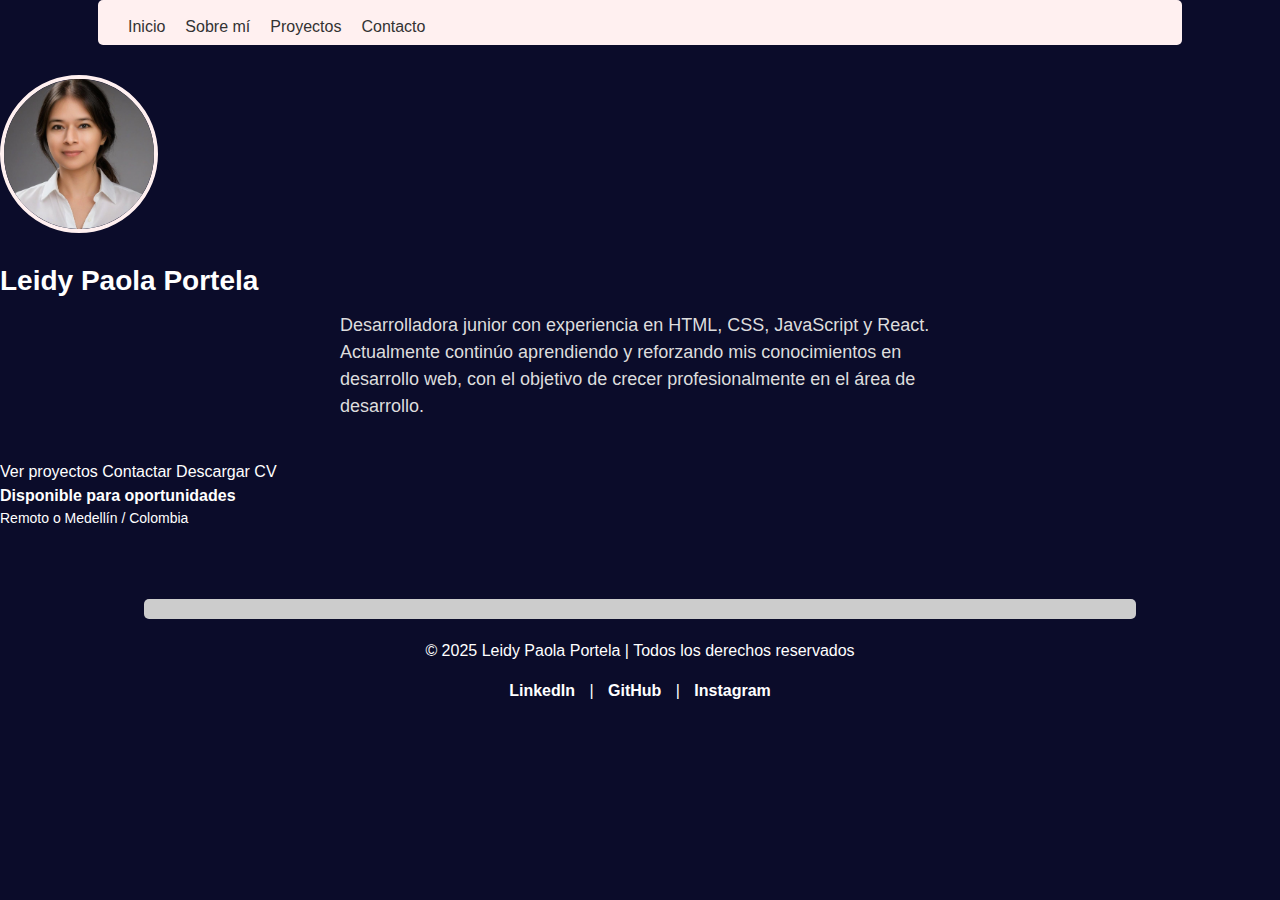
<file: index.html>
<!DOCTYPE html>
<html lang="es">
<head>
  <meta charset="UTF-8">
  <meta name="viewport" content="width=device-width, initial-scale=1.0">
  <link rel="stylesheet" href="style.css">
  <title>Portafolio - Leidy Paola</title>
</head>
<body>
  <!-- HEADER -->
  <header class="barra-superior">
    <nav>
      <ul class="nav-links">
<li><a href="index.html">Inicio</a></li>
<li><a href="sobre-mi.html">Sobre mí</a></li>
<li><a href="proyectos.html">Proyectos</a></li>
<li><a href="contacto.html">Contacto</a></li>

      </ul>
    </nav>
  </header>

  <!-- PRESENTACIÓN -->
  <section id="inicio" class="section-presentacion">
    <img src="img/foto -perfil.jpg" alt="Foto de perfil" class="perfil">
    <div class="presentacion-texto">
      <h1 class="nombre">Leidy Paola Portela</h1>
      <p class="descripcion">
        Desarrolladora junior con experiencia en HTML, CSS, JavaScript y React. Actualmente continúo aprendiendo y reforzando mis conocimientos en desarrollo web, 
        con el objetivo de crecer profesionalmente en el área de desarrollo.
      </p>

      <div class="cta">
        <a class="btn btn-primary" href="#proyectos">Ver proyectos</a>
        <a class="btn btn-ghost" href="#contacto">Contactar</a>
        <a class="btn btn-ghost" href="cv/Leidy_Paola_CV.pdf" download>Descargar CV</a>
      </div>
      <strong>Disponible para oportunidades</strong>
      <div style="color:var(--muted); font-size:14px;">Remoto o Medellín / Colombia</div>
    </div>
  </section>

  
 
  <!-- FOOTER -->
  <section id="contacto">
    <footer>
      <div class="barra-footer"></div>
      <p>© 2025 Leidy Paola Portela | Todos los derechos reservados</p>
      <div class="redes">
        <a href="#">LinkedIn</a> |
        <a href="https://github.com/leidy08paola">GitHub</a> |
        <a href="#">Instagram</a>
      </div>
    </footer>
  </section>
</body>
</html>
</file>
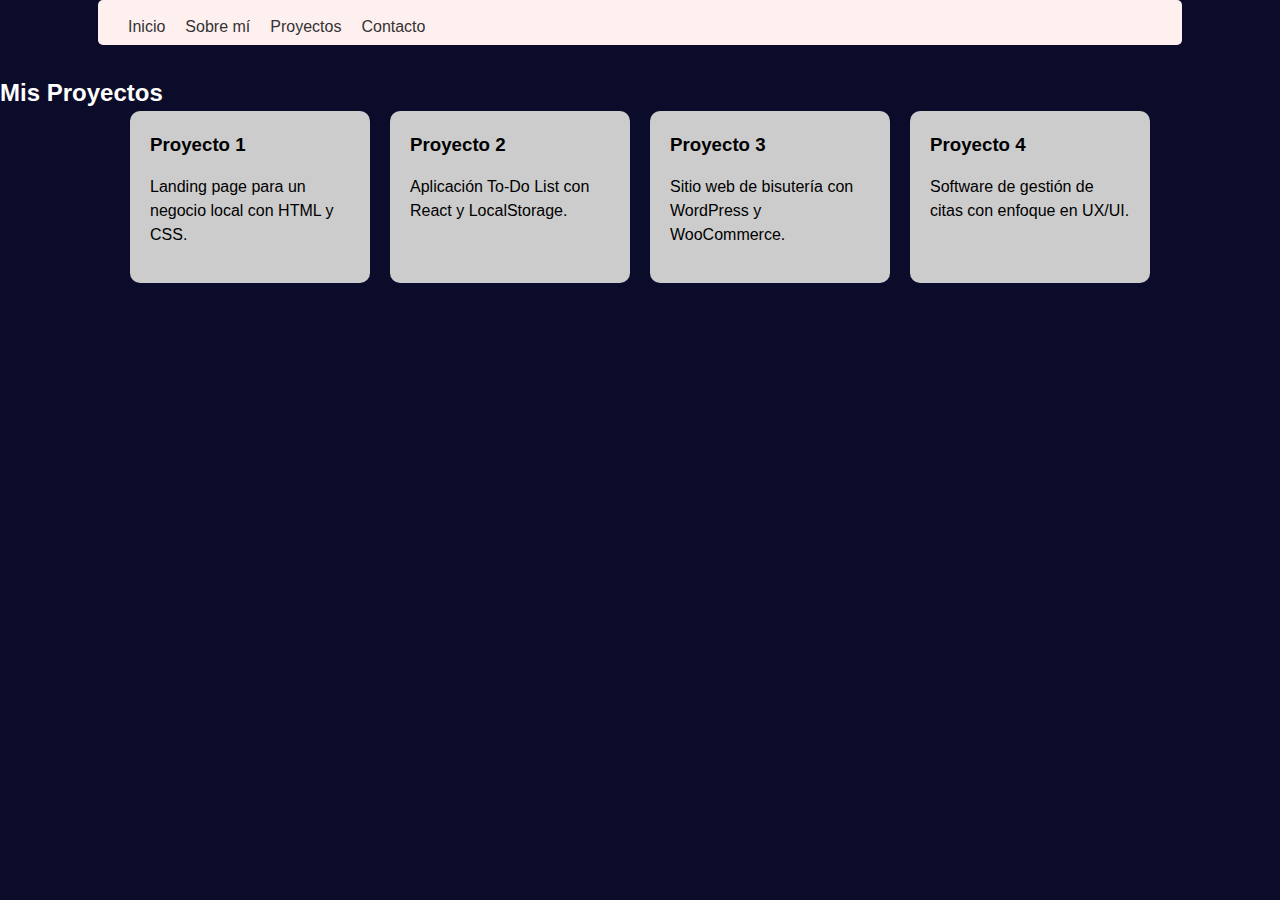
<file: proyectos.html>
<!DOCTYPE html>
<html lang="en">
<head>
    <meta charset="UTF-8">
    <meta name="viewport" content="width=device-width, initial-scale=1.0">
    <link rel="stylesheet" href="style.css">
    <title>proyectos</title>
</head>
<body>

     <!-- HEADER -->
  <header class="barra-superior">
    <nav>
      <ul class="nav-links">
        <li><a href="index.html">Inicio</a></li>
<li><a href="sobre-mi.html">Sobre mí</a></li>
<li><a href="proyectos.html">Proyectos</a></li>
<li><a href="contacto.html">Contacto</a></li>

      </ul>
    </nav>
  </header>

     <!-- PROYECTOS -->
  <section id="proyectos" class="sec-proyectos">
    <div class="cont-proyectos">
      <h2 class="h2-misProyectos">Mis Proyectos</h2>
      <div class="grid-proyectos">
  <a href="proyecto1.html" class="proyecto" target="_blank">
    <h3>Proyecto 1</h3>
    <p>Landing page para un negocio local con HTML y CSS.</p>
  </a>

  <a href="https://leidy08paola.github.io/creador_de_tareas/" class="proyecto" target="_blank">
    <h3>Proyecto 2</h3>
    <p>Aplicación To-Do List con React y LocalStorage.</p>
  </a>

  <a href="proyecto3.html" class="proyecto" target="_blank">
    <h3>Proyecto 3</h3>
    <p>Sitio web de bisutería con WordPress y WooCommerce.</p>
  </a>

  <a href="proyecto4.html" class="proyecto" target="_blank">
    <h3>Proyecto 4</h3>
    <p>Software de gestión de citas con enfoque en UX/UI.</p>
  </a>
</div>

  </section>

</body>
</html>
</file>
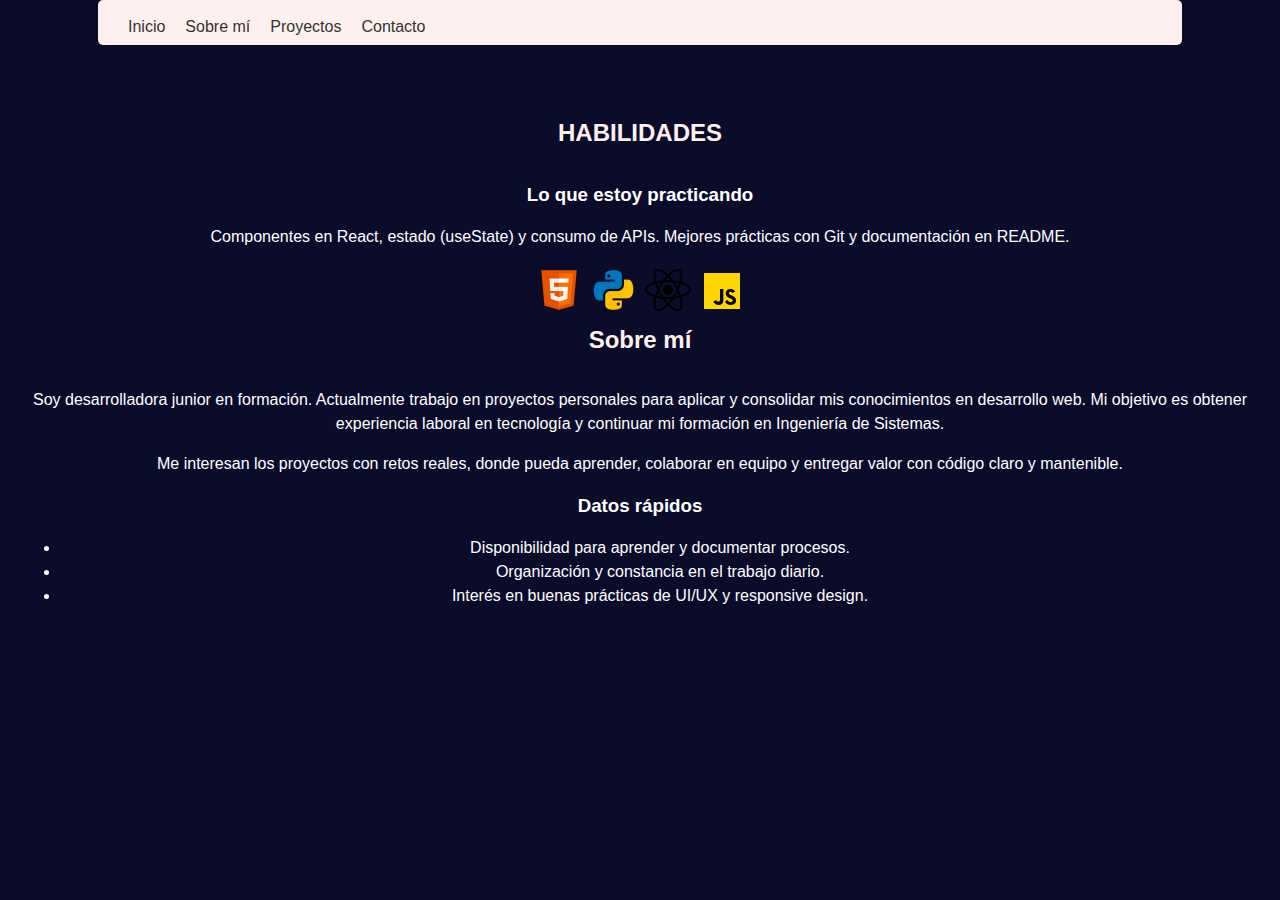
<file: sobre-mi.html>
<!DOCTYPE html>
<html lang="en">
<head>
    <meta charset="UTF-8">
    <meta name="viewport" content="width=device-width, initial-scale=1.0">
    <link rel="stylesheet" href="style.css">
    <title>sobre-mi</title>
</head>
<body>

     <!-- HEADER -->
  <header class="barra-superior">
    <nav>
      <ul class="nav-links">
        <li><a href="index.html">Inicio</a></li>
<li><a href="sobre-mi.html">Sobre mí</a></li>
<li><a href="proyectos.html">Proyectos</a></li>
<li><a href="contacto.html">Contacto</a></li>

      </ul>
    </nav>
  </header>

    <!-- HABILIDADES -->
  <section id="sobre-mi" class="sec-sobremi">
    <article class="proyectos">
      <div class="cont-habilidades">
        <h2 class="h2-habilidades"> HABILIDADES</h2>
        <h3>Lo que estoy practicando</h3>
        <p style="color:var(--muted)">
          Componentes en React, estado (useState) y consumo de APIs. Mejores prácticas con Git y documentación en README.
        </p>
        <div class="cont-logosHabilidades">
          <img src="img/icons8-html-5-50.png" alt="HTML">
          <img src="img/icons8-python-50.png" alt="Python">
          <img src="img/icons8-reaccionar-nativo-50.png" alt="React">
          <img src="img/icons8-javascript-48.png" alt="JavaScript">
        </div>
      </div>

      <section id="sec-sobremi">
        <h2 class="section-title">Sobre mí</h2>
        <div class="about">
          <div class="card">
            <p>
              Soy desarrolladora junior en formación. Actualmente trabajo en proyectos personales para aplicar y consolidar mis conocimientos en desarrollo web. Mi objetivo es obtener experiencia laboral en tecnología y continuar mi formación en Ingeniería de Sistemas.
            </p>
            <p style="color:var(--muted)">
              Me interesan los proyectos con retos reales, donde pueda aprender, colaborar en equipo y entregar valor con código claro y mantenible.
            </p>
          </div>
          <div class="card-lista">
            <h3>Datos rápidos</h3>
            <ul>
              <li>Disponibilidad para aprender y documentar procesos.</li>
              <li>Organización y constancia en el trabajo diario.</li>
              <li>Interés en buenas prácticas de UI/UX y responsive design.</li>
            </ul>
          </div>
        </div>
      </section>
    </article>
  </section>

</body>
</html>
</file>
<file: style.css>
/* ======= ESTILOS GENERALES ======= */
body {
  margin: 0;
  font-family: 'Segoe UI', Tahoma, Geneva, Verdana, sans-serif;
  background-color: #0b0c2a; /* azul oscuro */
  color: #fff;
  line-height: 1.5;
}

h1, h2, h3 {
  margin: 0;
}

a {
  color: #fff;
  text-decoration: none;

}


/*paira alinearlo */

.barra-superior {
    background-color: #f5f5f5; /* color de fondo */
    padding: 15px 30px;
  }
  
  .barra-superior nav {
    display: flex;
    justify-content: space-between; /* logo a la izq, links a la der */
    align-items: center; 
  }
  
  .logo {
    font-size: 24px;
    font-weight: bold;
    color: #333;
  }
  
  .nav-links {
    list-style: none;
    display: flex;
    gap: 20px; /* espacio entre links */
    margin: 0;
    padding: 0;
  }
  
  .nav-links a {
    text-decoration: none;
    color: #333;
    font-weight: 500;
  }
  
  .nav-links a:hover {
    color: #0077ff; /* cambia de color al pasar el mouse */
  }
  

/* ======= HEADER ======= */
header {
  text-align: center;
  padding: 40px 20px;
}

.barra-superior {
  width: 80%;
  height: 15px;
  background-color: #fff0f0; /* rosa claro */
  margin: 0 auto 30px auto;
  border-radius: 5px;
}

.perfil {
  width: 150px;
  height: 150px;
  border-radius: 50%;
  margin: 0 auto 20px auto;
  object-fit: cover;
  border: 4px solid #fff0f0;
}

.nombre {
  font-size: 28px;
  font-weight: bold;
  margin-bottom: 10px;
}

.descripcion {
  font-size: 18px;
  color: #ddd;
  max-width: 600px;
  margin: 0 auto 40px auto;
}

/* ======= SECCIÓN PROYECTOS ======= */
.proyectos {
  text-align: center;
  padding: 40px 20px;
}

.proyectos h2 {
  margin-bottom: 30px;
  color: #fff0f0;
}

.grid-proyectos {
  display: flex;
  justify-content: center;
  flex-wrap: wrap;
  gap: 20px;
}

.proyecto {
  background-color: #ccc;
  color: #000;
  width: 200px;
  padding: 20px;
  border-radius: 10px;
  transition: transform 0.3s;
}

.proyecto:hover {
  transform: translateY(-5px);
  background-color: #fff0f0;
  color: #0b0c2a;
}

/* ======= FOOTER ======= */
footer {
  text-align: center;
  padding: 30px 20px;
  background-color: #0b0c2a;
  margin-top: 40px;
}

.barra-footer {
  width: 80%;
  height: 20px;
  background-color: #ccc;
  margin: 0 auto 20px auto;
  border-radius: 5px;
}

.redes a {
  margin: 0 10px;
  font-weight: bold;
  transition: color 0.3s;
}

.redes a:hover {
  color: #fff0f0;
}
</file>
